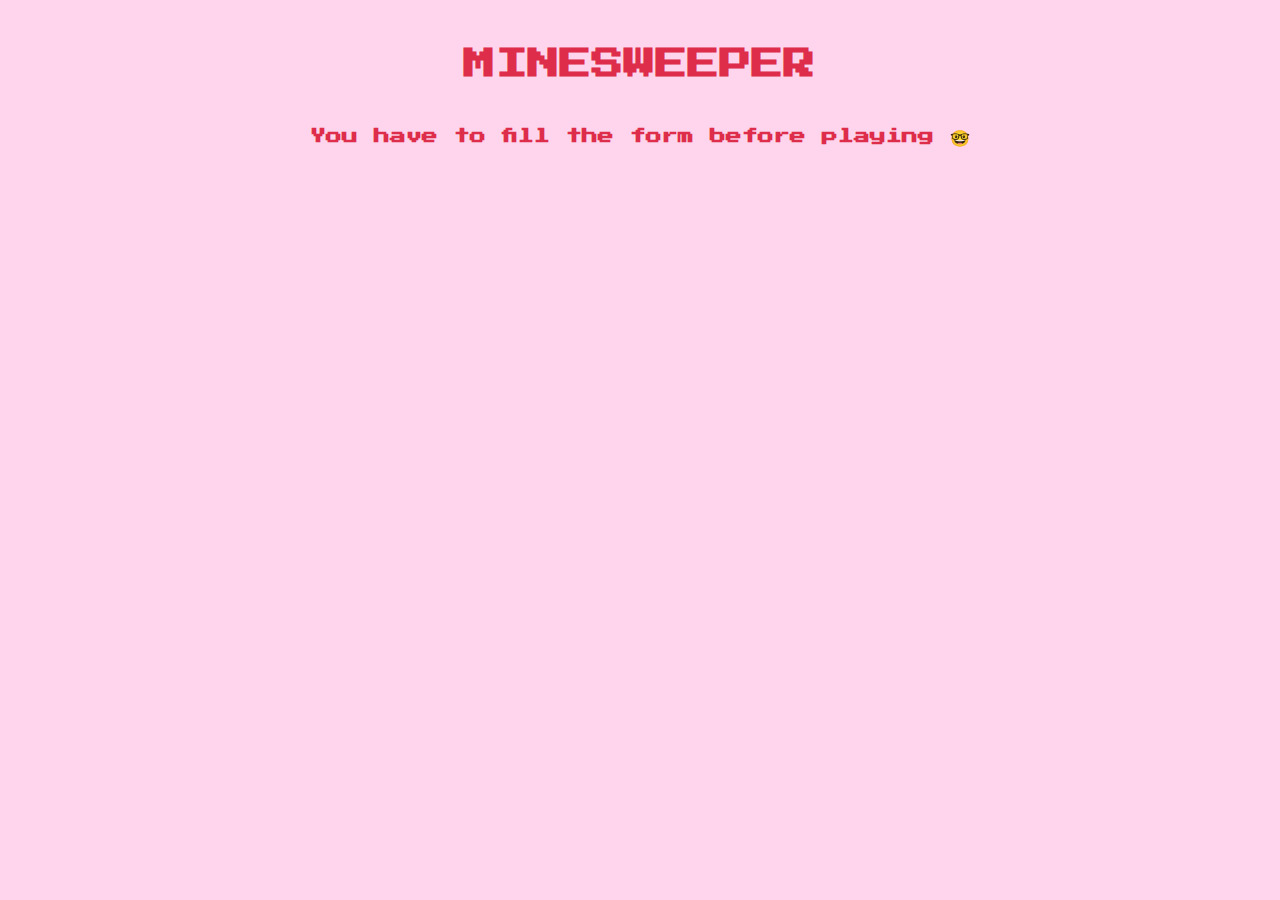
<file: html/index.html>
<!DOCTYPE html>
<html lang="en">

<head>
    <meta charset="UTF-8">
    <meta name="viewport" content="width=device-width, initial-scale=1.0">
    <title>Minesweeper</title>
    <link rel="icon" href="../src/logo.webp" type="image/x-icon">
    <link rel="stylesheet" href="../styles/reset.css">
    <link rel="stylesheet" href="../styles/styles.css">
    <link rel="stylesheet" href="../styles/game.css">
    <link rel="preconnect" href="https://fonts.googleapis.com">
    <link rel="preconnect" href="https://fonts.gstatic.com" crossorigin>
    <link href="https://fonts.googleapis.com/css2?family=Press+Start+2P&display=swap" rel="stylesheet">
    <script src="../JavaScript/index.js"></script>
    <script src="../JavaScript/Tablero.js"></script>
    <script src="../JavaScript/Casilla.js"></script>

</head>

<body onload="init()">
    <header>
       <h1>MINESWEEPER</h1> 
       <section id="header-container">
        <div id="counter-container"></div>
        <div id="settings-container"></div>
       </section>
    </header>
    
    <div id="contenedorJuego">
        <div id="errorContainer"></div>
    </div>
    

</body>

</html>
</file>
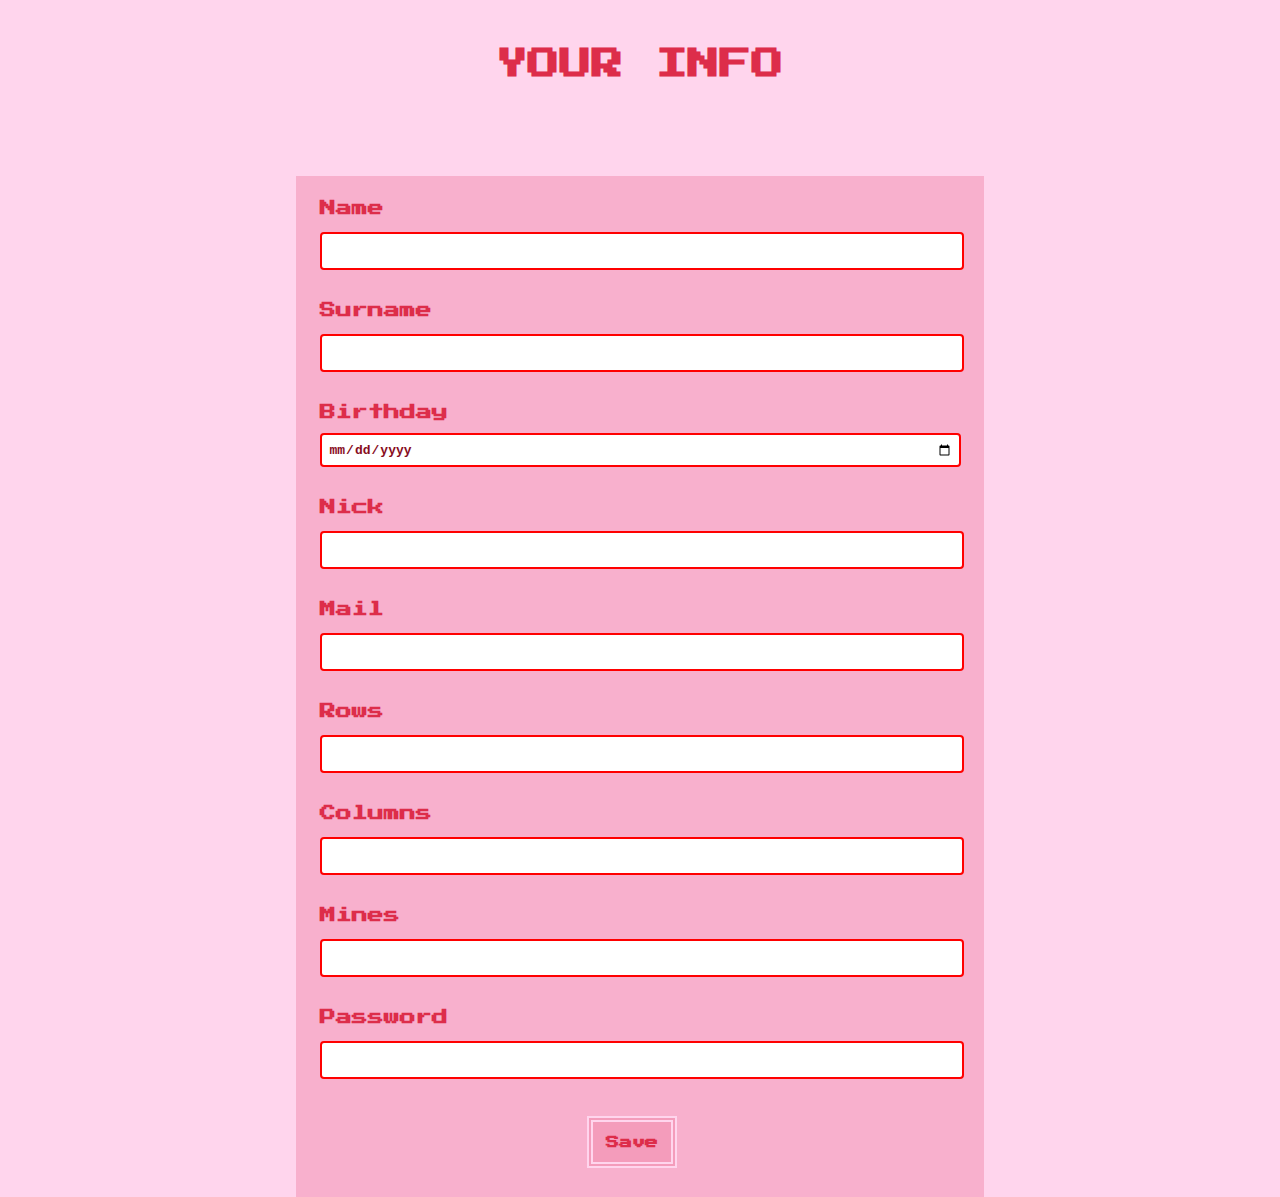
<file: html/form.html>
<!DOCTYPE html>
<html lang="en">

<head>
    <meta charset="UTF-8">
    <meta name="viewport" content="width=device-width, initial-scale=1.0">
    <title>User</title>
    <link rel="icon" href="../src/logo.webp" type="image/x-icon">
    <link rel="stylesheet" href="../styles/reset.css">
    <link rel="stylesheet" href="../styles/styles.css">
    <link rel="stylesheet" href="../styles/form.css">
    <link rel="preconnect" href="https://fonts.googleapis.com">
    <link rel="preconnect" href="https://fonts.gstatic.com" crossorigin>
    <link href="https://fonts.googleapis.com/css2?family=Press+Start+2P&display=swap" rel="stylesheet">
    <script src="../JavaScript/form.js"></script>
</head>

<body onload="init()">
    <header>
        <h1>YOUR INFO</h1>
        <section id="counter-container"></section>
    </header>
    <div id="form-container">
        <form id="userForm">
            <div class="form-section">
                <label for="name">Name</label>
                <input id="name" type="text" pattern="[a-zA-Z]{3,}" title="Name must be longer than 2 characters and have no numbers" required>
            </div>

            <div class="form-section">
                <label for="surname">Surname</label>
                <input id="surname" type="text" pattern="[a-zA-Z]{3,}" title="Name must be longer than 2 characters and have no numbers" required>
            </div>

            <div class="form-section">
                <label for="birthday">Birthday</label>
                <input id="birthday" type="date" required>
            </div>

            <div class="form-section">
                <label for="nick">Nick</label>
                <input id="nick" type="text" required>
            </div>

            <div class="form-section">
                <label for="mail">Mail</label>
                <input id="mail" type="text" pattern="^[a-zA-Z0-9._%+-]+@[a-zA-Z0-9.-]+\.[a-zA-Z]{2,}$" required>
            </div>

            <div class="form-section">
                <label for="rows">Rows</label>
                <input id="rows" type="number" min="3" max="20">
            </div>

            <div class="form-section">
                <label for="columns">Columns</label>
                <input id="columns" type="number" min="3" max="20">
            </div>

            <div class="form-section">
                <label for="mines">Mines</label>
                <input id="mines" type="number" min="1">
            </div>

            <div class="form-section">
                <label for="password">Password</label>
                <input id="password" type="password" pattern="[a-zA-Z0-9]{6,}" title="Six or more characters with no special characters" required>
            </div>

            <div class="button-container">
                <button id="buttonSubmit" type="submit">Save</button>
            </div>
        </form>
    </div>

</body>

</html>
</file>
<file: styles/styles.css>
body{
    font-family: "Press Start 2P", system-ui;
    font-weight: bolder;
    color: #DD2D4A;
    background-color: #ffd5ed;
}


h1{    
    margin: auto;
    width:fit-content;
    margin-top: 1.5em;
    margin-bottom: 1.5em;
    font-size: 2em;
    animation: bigger 3s infinite;
    position: absolute;
    top: 0;
    left: 50%; 
    transform: translateX(-50%);
}

body{
    padding-top: 7em;
}

button{
    font-family: "Press Start 2P", system-ui;
    font-weight: bolder;
    color: #DD2D4A;
    background-color: #F49CBB;
    border-color: #ffd5ed;
    border-style: double;
    border-width: 0.50em;
    padding: 1em;
    margin-top: 1em ;
    margin-bottom: 1em ;
}

button:hover{
    background-color: #ffd5ed;
    border-color: #DD2D4A;
    
}


  @keyframes bigger {
    50% {font-size: 2.5em;}
  }
</file>
<file: styles/game.css>
#header-container {
    display: flex;
    justify-content: space-evenly; /* Alinear los elementos a los extremos */
    align-items: center; /* Alinear verticalmente al centro */
}

#counter-container, #settings-container {
    display: inline-block; /* Hacer que los contenedores sean inline-block */
}



#counter {
    height: 1em;
    color: #DD2D4A;
    background-color: #F49CBB;
    border-color: #ffd5ed;
    border-style: double;
    border-width: 0.50em;
    padding: 0.75em;
    margin-top: 1em;
    margin-bottom: 1em;
}


.center {
    margin: auto;
    width:fit-content;
}


#tablero{
    padding: 0.5em;
    background-color:#F49CBB;
    animation: mymove 2s infinite;
}

.fila{
    width: fit-content;
    display: flex;
}

.casilla{
    width: 2em;
    height: 2em;
    margin: 0.15em;
    background-color:#DD2D4A;
    display:flex;
    align-items: center;
    justify-content: center;

}

.revelada{
    background-color: #CBEEF3;
}

.bandera{
    background-color: #ffc4d8;
}

.mina{
    background-color: #880D1E;
}
.errorMessage{
    padding: 1em;
    text-align: center;

}
</file>
<file: styles/form.css>
#form-container{
    width: 50%;
    margin:auto;
    margin-top: 4em;
    background-color:  #f49cbba4;
    padding: 1em 2em 1em 1em;
}

.form-section{
    padding: 0.5em;
    margin-bottom: 01em;
}

.form-section input{
    color: #880D1E;
    font-weight: bold;
    font-size: 1em;
    padding: 0.5em;
    margin: 1em 1.5em 0em 0em;
    width: 100%;
    border: 2px solid red;
    border-radius: 4px;
}

.button-container{
    width: 100%;
    text-align: center;  
}
</file>
